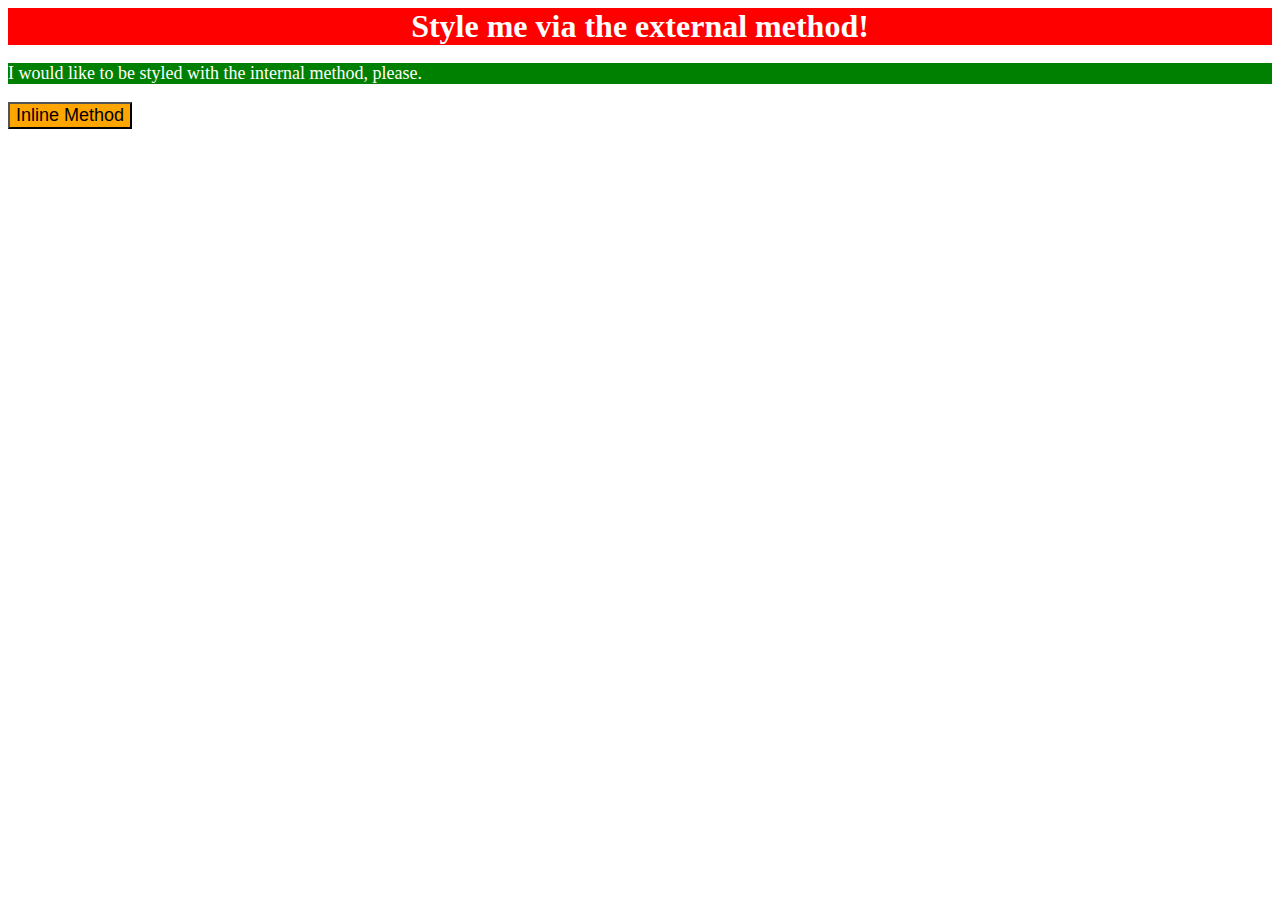
<file: foundations/01-css-methods/index.html>
<!DOCTYPE html>
<html lang="en">
  <head>
    <meta charset="UTF-8">
    <meta http-equiv="X-UA-Compatible" content="IE=edge">
    <meta name="viewport" content="width=device-width, initial-scale=1.0">
    <link rel="stylesheet" href="styles.css">
    <title>Methods for Adding CSS</title>
    <style>
        button {
            background-color: orange;
            font-size: 18px;
        }
    </style>
  </head>
  <body>
    <div>Style me via the external method!</div>
    <p style="background-color: green; color: white; font-size: 18px;">I would like to be styled with the internal method, please.</p>
    <button>
        Inline Method</button>
  </body>
</html>
</file>
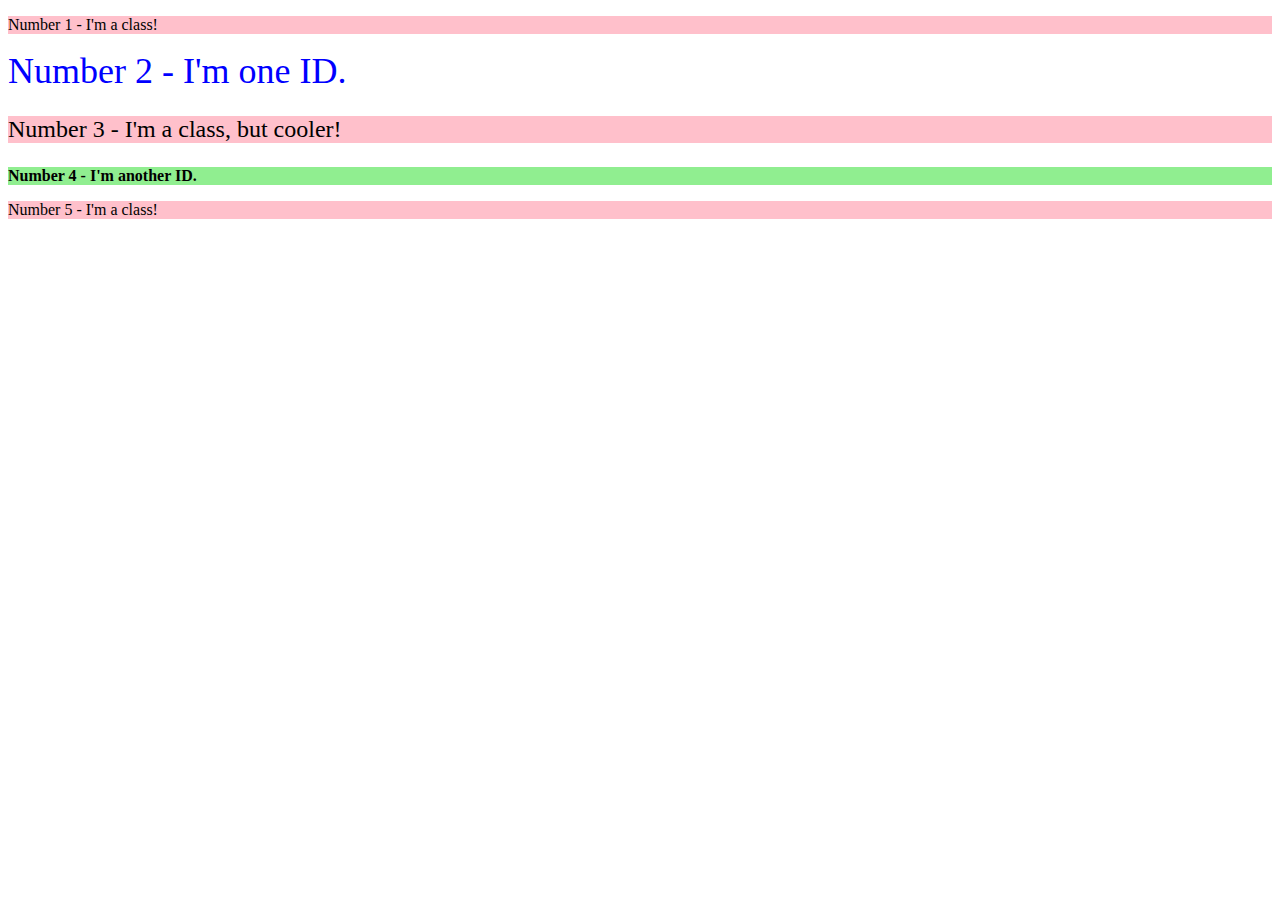
<file: foundations/02-css-id-selectors/index.html>
<!DOCTYPE html>
<html lang="en">
  <head>
    <meta charset="UTF-8">
    <meta http-equiv="X-UA-Compatible" content="IE=edge">
    <meta name="viewport" content="width=device-width, initial-scale=1.0">
    <title>Class and ID Selectors</title>
    <link rel="stylesheet" href="styles.css">
  </head>
  <body>
    <p class="od_number">Number 1 - I'm a class!</p>
    <div id="second">Number 2 - I'm one ID.</div>
    <p class="od_number third">Number 3 - I'm a class, but cooler!</p>
    <div id="third">Number 4 - I'm another ID.</div>
    <p class="od_number">Number 5 - I'm a class!</p>
  </body>
</html>
</file>
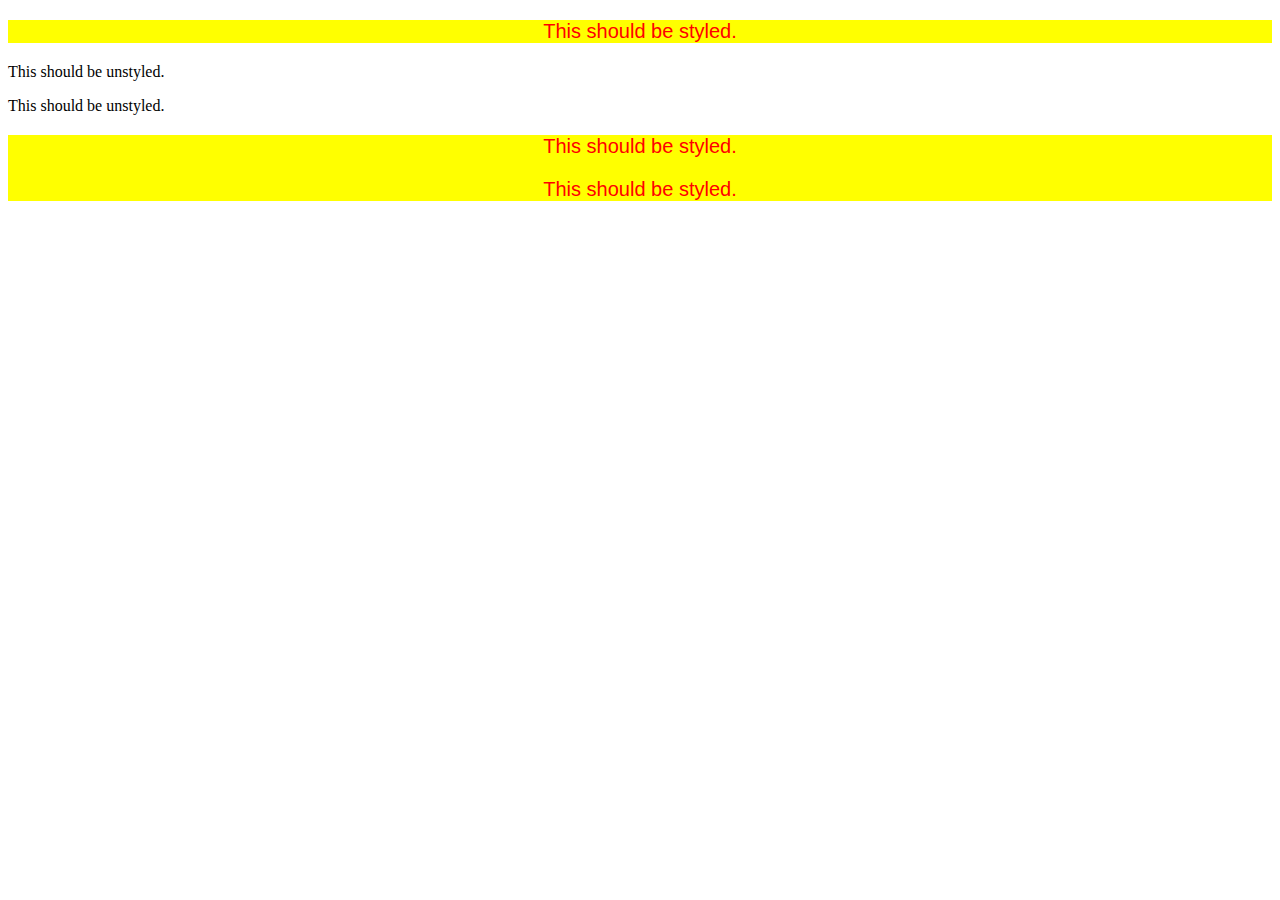
<file: foundations/05-descendant-combinator/index.html>
<!DOCTYPE html>
<html lang="en">
  <head>
    <meta charset="UTF-8">
    <meta http-equiv="X-UA-Compatible" content="IE=edge">
    <meta name="viewport" content="width=device-width, initial-scale=1.0">
    <title>Descendant Combinator</title>
    <link rel="stylesheet" href="styles.css">
  </head>
  <body>
    <div class="container">
      <p class="text">This should be styled.</p>
    </div>
    <p class="text">This should be unstyled.</p>
    <p class="text">This should be unstyled.</p>
    <div class="container">
      <p class="text">This should be styled.</p>
      <p class="text">This should be styled.</p>
    </div>
  </body>
</html>
</file>
<file: foundations/01-css-methods/styles.css>
div {
    color: white;
    background-color: red;
    font-size: 32px;
    text-align: center;
    font-weight: bold;
}
</file>
<file: foundations/02-css-id-selectors/styles.css>
.od_number {
    background-color: pink;
    font-style: DejaVu Sans, sans-serif;
}

.od_number.third {
 font-size: 24px;
 font-style: DejaVu Sans, sans-serif;
}

#second {
    color: blue;
    font-size: 36px;
    font-style: DejaVu Sans, sans-serif;
}

#third {
    background-color: lightgreen;
    font-size: 24;
    font-weight: bold;
    font-style: DejaVu Sans, sans-serif;
}
</file>
<file: foundations/05-descendant-combinator/styles.css>
div {
    color: red;
    background-color: yellow;
    text-align: center;
    font-size: 20px;
    font-family: Arial, Helvetica, sans-serif;
}
</file>
